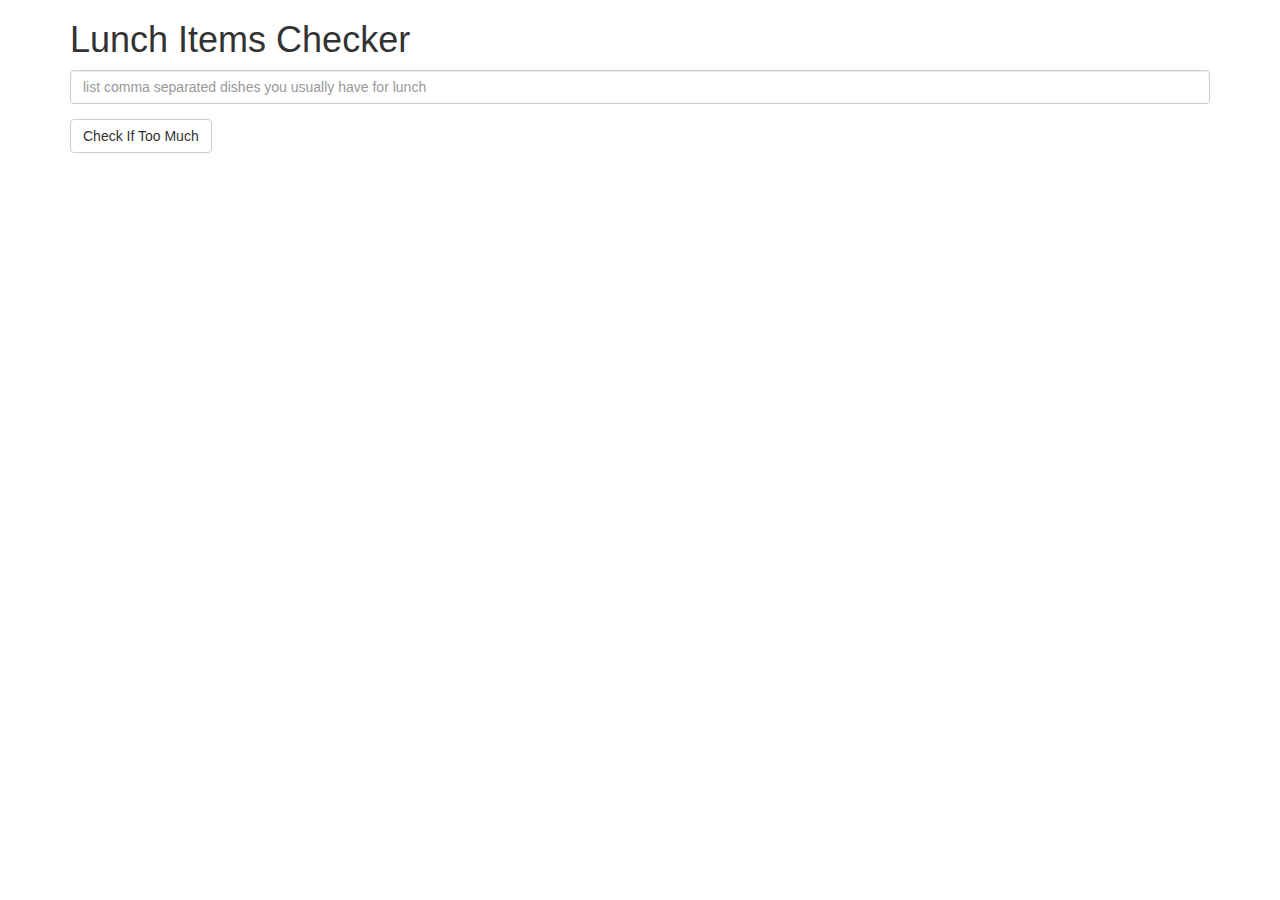
<file: module01/index.html>
<!DOCTYPE html>
<html lang="en">
    <head>
        <title>Lunch Items Checker</title>
        <meta name="viewport" content="width=device-width, initial-scale=1">
        <link rel="stylesheet" href="css/bootstrap.min.css">
    </head>
    <body ng-app="LunchCheckerApp">
        <div ng-controller="LunchCheckController" class="container">
            <h1>Lunch Items Checker</h1>
            <form>
                <div ng-class="textboxClass" class="form-group">
                    <input ng-model="items" ng-focus="reset();" class="form-control" type="text" placeholder="list comma separated dishes you usually have for lunch">
                </div>
                <div class="form-group">
                    <button ng-click="checkItems(items);" class="btn btn-default">Check If Too Much</button>
                </div>
                <div ng-class="messageClass" class="form-group">
                    {{message}}
                </div>
            </form>
        </div>
        <script src="js/angular.min.js"></script>
        <script src="js/app.js"></script>
    </body>
</html>
</file>
